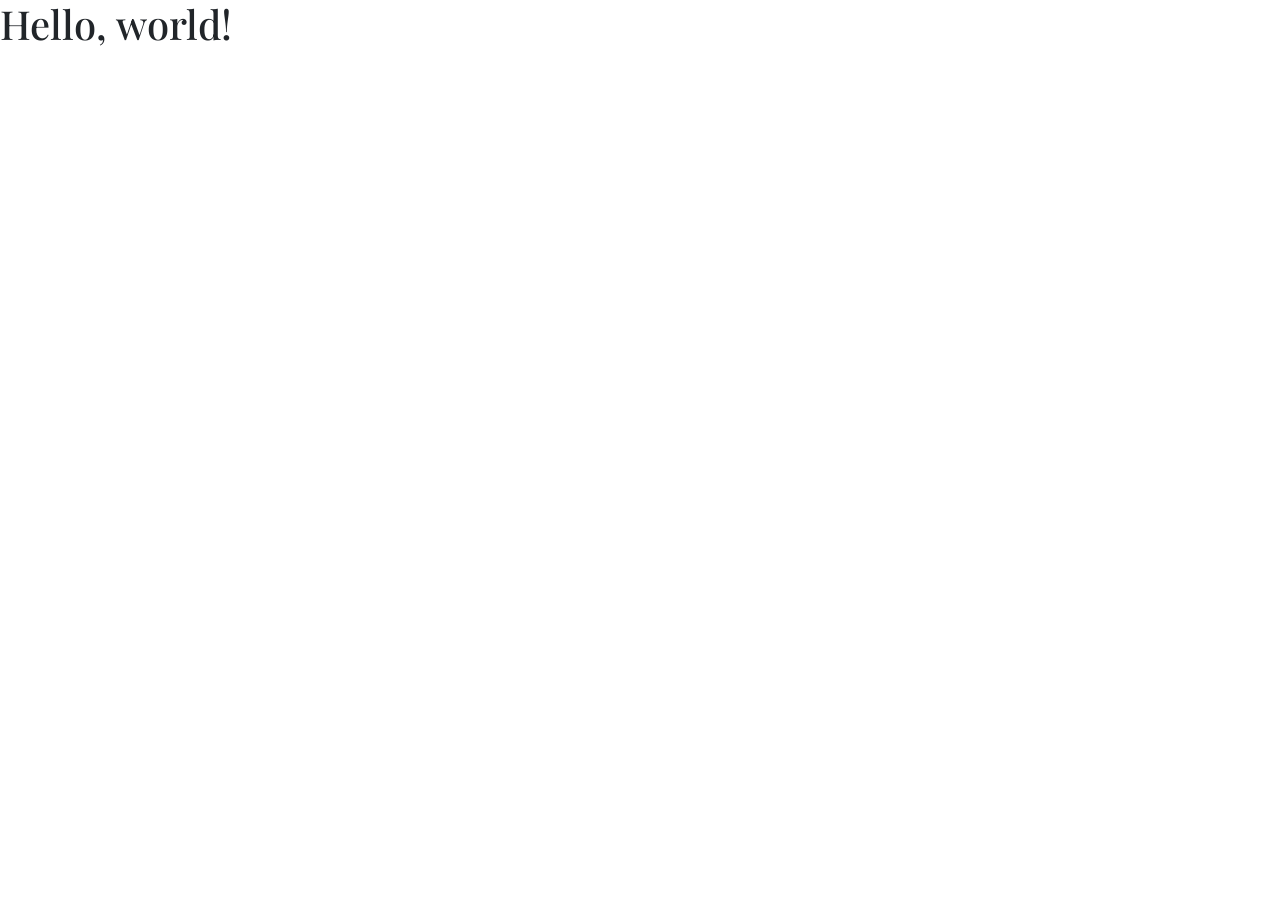
<file: bootstrap523CDN.html>
<!doctype html>
<html lang="en">
  <head>
    <meta charset="utf-8">
    <meta name="viewport" content="width=device-width, initial-scale=1">
    <title>Bootstrap demo</title>
    <link href="https://cdn.jsdelivr.net/npm/bootstrap@5.2.3/dist/css/bootstrap.min.css" rel="stylesheet" integrity="sha384-rbsA2VBKQhggwzxH7pPCaAqO46MgnOM80zW1RWuH61DGLwZJEdK2Kadq2F9CUG65" crossorigin="anonymous">
    <link rel="stylesheet" href="./website_p01.css">
  </head>
  <body>
    <h1>Hello, world!</h1>
    <script src="https://cdn.jsdelivr.net/npm/bootstrap@5.2.3/dist/js/bootstrap.bundle.min.js" integrity="sha384-kenU1KFdBIe4zVF0s0G1M5b4hcpxyD9F7jL+jjXkk+Q2h455rYXK/7HAuoJl+0I4" crossorigin="anonymous"></script>
  </body>
</html>
</file>
<file: website_p01.css>
/* Import Google font - Poppins */
@import url('https://fonts.googleapis.com/css2?family=Poppins:wght@400;500;600&display=swap');

@import url('https://fonts.googleapis.com/css2?family=Cactus+Classical+Serif&family=Playfair+Display:ital,wght@0,400..900;1,400..900&display=swap');

body {
    font-family: "Playfair Display", "Cactus Classical Serif", serif;
    font-weight: 800;
}

* {
    margin: 0;
    padding: 0;
    box-sizing: border-box;
    /* font-family: 'Poppins', sans-serif; */
}

.wrapper {
    /* width: 650px; */
    background: #fff;
    border-radius: 20px;
    box-shadow: 0 15px 40px rgba(0, 0, 0, 0.12);
}

.wrapper header {
    display: flex;
    align-items: center;
    padding: 25px 30px 10px;
    justify-content: space-between;
}

header .icons {
    display: flex;
}

header .icons span {
    height: 38px;
    width: 38px;
    margin: 0 1px;
    cursor: pointer;
    color: #878787;
    text-align: center;
    line-height: 38px;
    font-size: 1.9rem;
    user-select: none;
    border-radius: 50%;
}

.icons span:last-child {
    margin-right: -10px;
}

header .icons span:hover {
    background: #f2f2f2;
}

header .current-date {
    font-size: 1.45rem;
    font-weight: 500;
}

.calendar {
    padding: 20px;
}

.calendar ul {
    display: flex;
    flex-wrap: wrap;
    list-style: none;
    text-align: center;
}

.calendar .days {
    margin-bottom: 20px;
}

.calendar li {
    color: #333;
    width: calc(100% / 7);
    font-size: 1.07rem;
}

.calendar .weeks li {
    font-weight: 500;
    cursor: default;
}

.calendar .days li {
    z-index: 1;
    cursor: pointer;
    position: relative;
    margin-top: 30px;
}

.days li.inactive {
    color: #aaa;
}

.days li.active {
    color: #fff;
}

.days li::before {
    position: absolute;
    content: "";
    left: 50%;
    top: 50%;
    height: 40px;
    width: 40px;
    z-index: -1;
    border-radius: 50%;
    transform: translate(-50%, -50%);
}

.days li.active::before {
    background: #8ac7ff;
}

.days li:not(.active):hover::before {
    background: #f2f2f2
}
.even{
    position: relative;
    min-height: 150vh;
        width: 100%;
}

.vplay iframe{
    width: auto;
    height: auto;
    min-width: 100%;
    min-height: 100%;
    position: fixed;
    top: 0;
    left: 0;
    right: 0;
    bottom: 0;
    position: absolute;

}

.production{
    position: relative;
}
</file>
